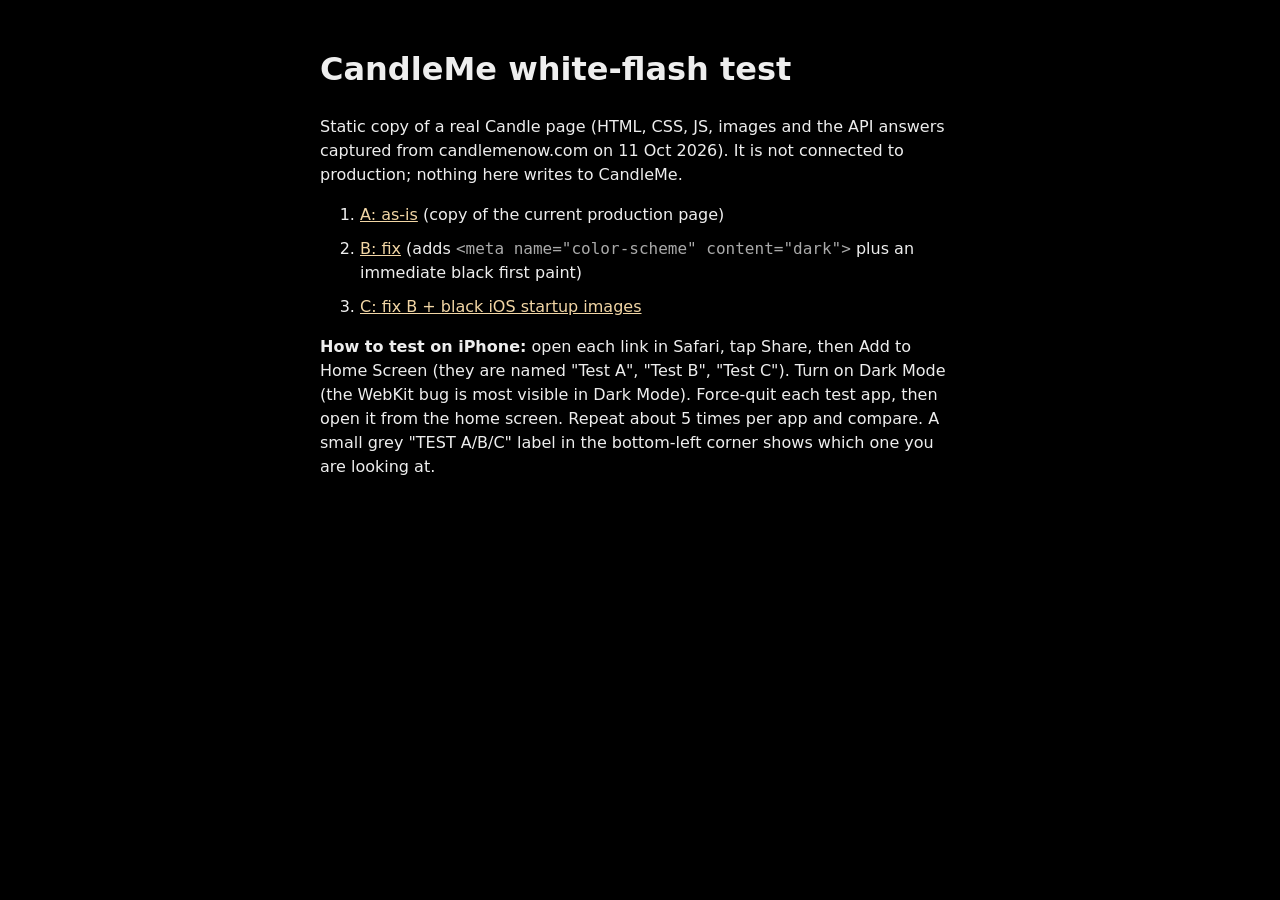
<file: flash-test/index.html>
<!doctype html><html lang="en" style="background:#000"><head><meta charset="utf-8"><meta name="viewport" content="width=device-width,initial-scale=1"><meta name="color-scheme" content="dark"><title>CandleMe white-flash test</title>
<style>body{background:#000;color:#eee;font:16px/1.5 -apple-system,system-ui,sans-serif;padding:24px;max-width:640px;margin:auto}a{color:#f2d6a5}li{margin:10px 0}code{color:#aaa}</style></head><body>
<h1>CandleMe white-flash test</h1>
<p>Static copy of a real Candle page (HTML, CSS, JS, images and the API answers captured from candlemenow.com on 11 Oct 2026). It is not connected to production; nothing here writes to CandleMe.</p>
<ol>
<li><a href="./a/">A: as-is</a> (copy of the current production page)</li>
<li><a href="./b/">B: fix</a> (adds <code>&lt;meta name="color-scheme" content="dark"&gt;</code> plus an immediate black first paint)</li>
<li><a href="./c/">C: fix B + black iOS startup images</a></li>
</ol>
<p><b>How to test on iPhone:</b> open each link in Safari, tap Share, then Add to Home Screen (they are named "Test A", "Test B", "Test C"). Turn on Dark Mode (the WebKit bug is most visible in Dark Mode). Force-quit each test app, then open it from the home screen. Repeat about 5 times per app and compare. A small grey "TEST A/B/C" label in the bottom-left corner shows which one you are looking at.</p>
</body></html>
</file>
